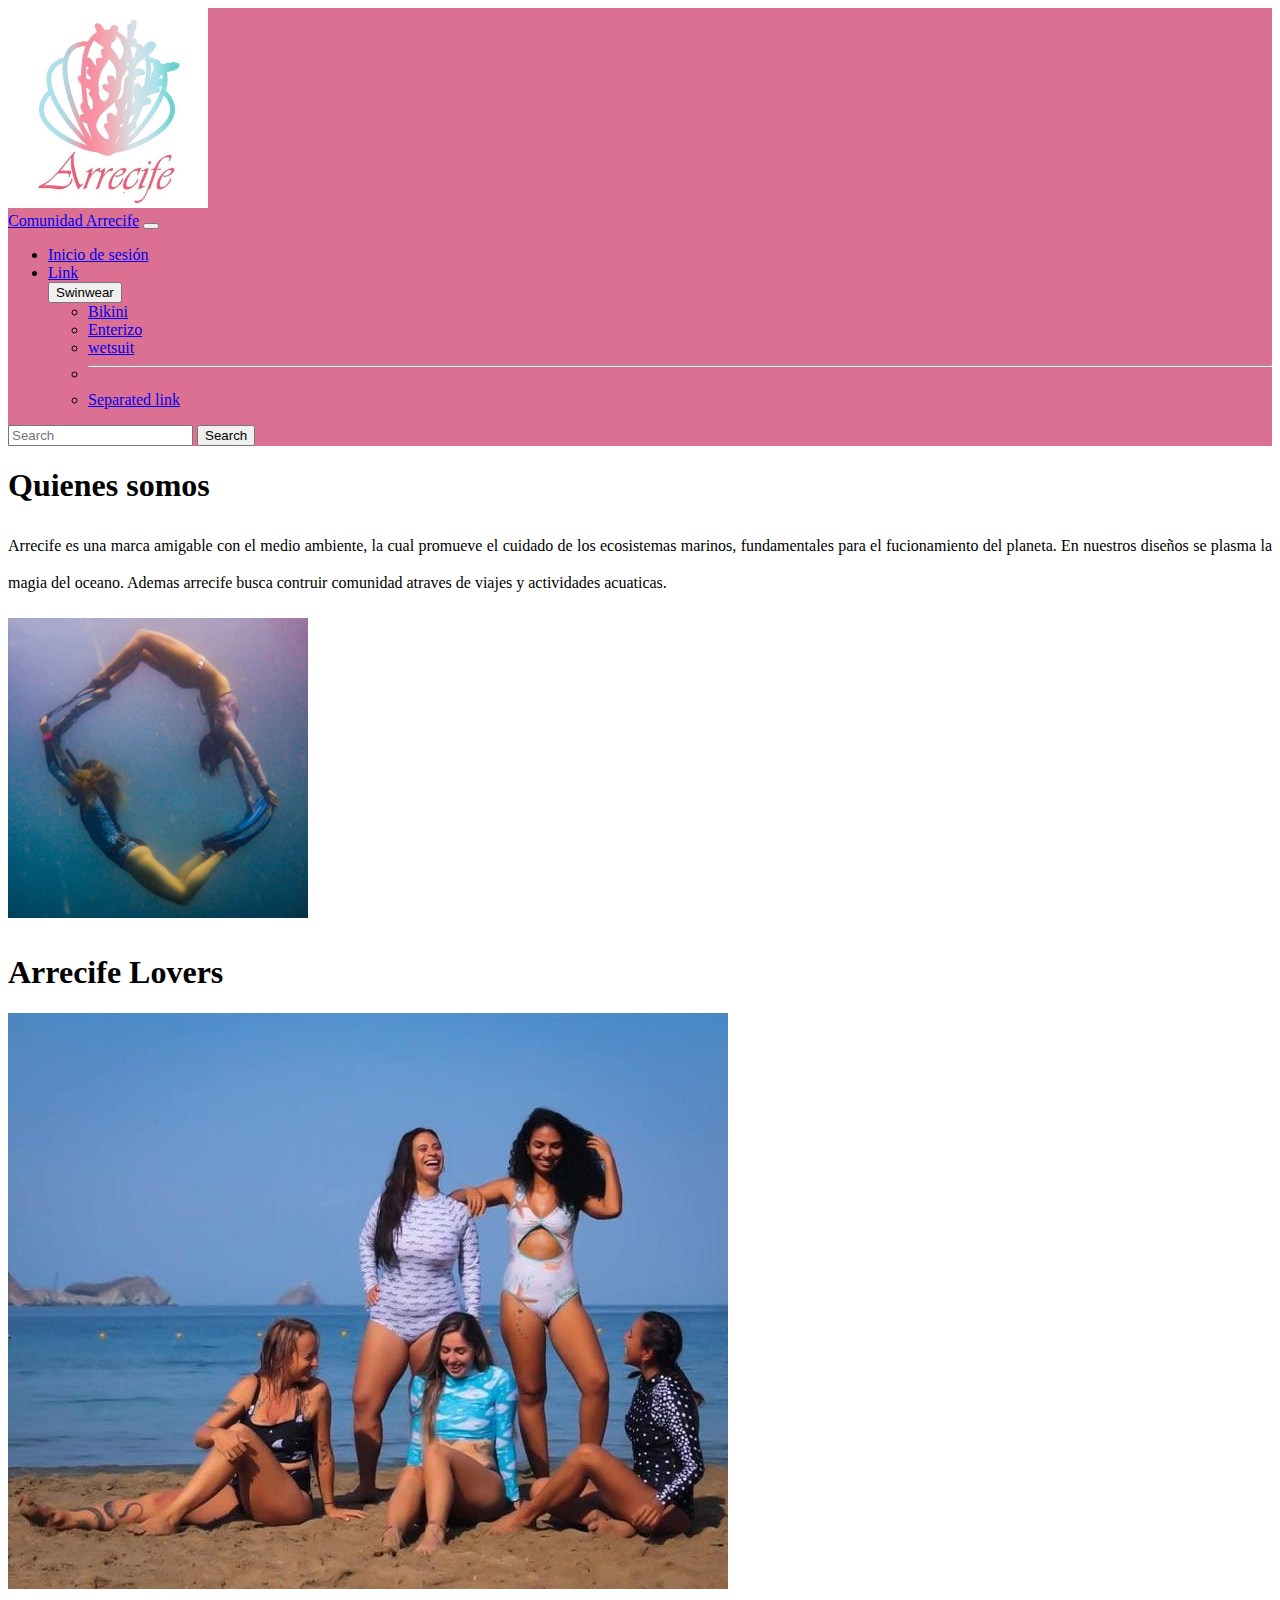
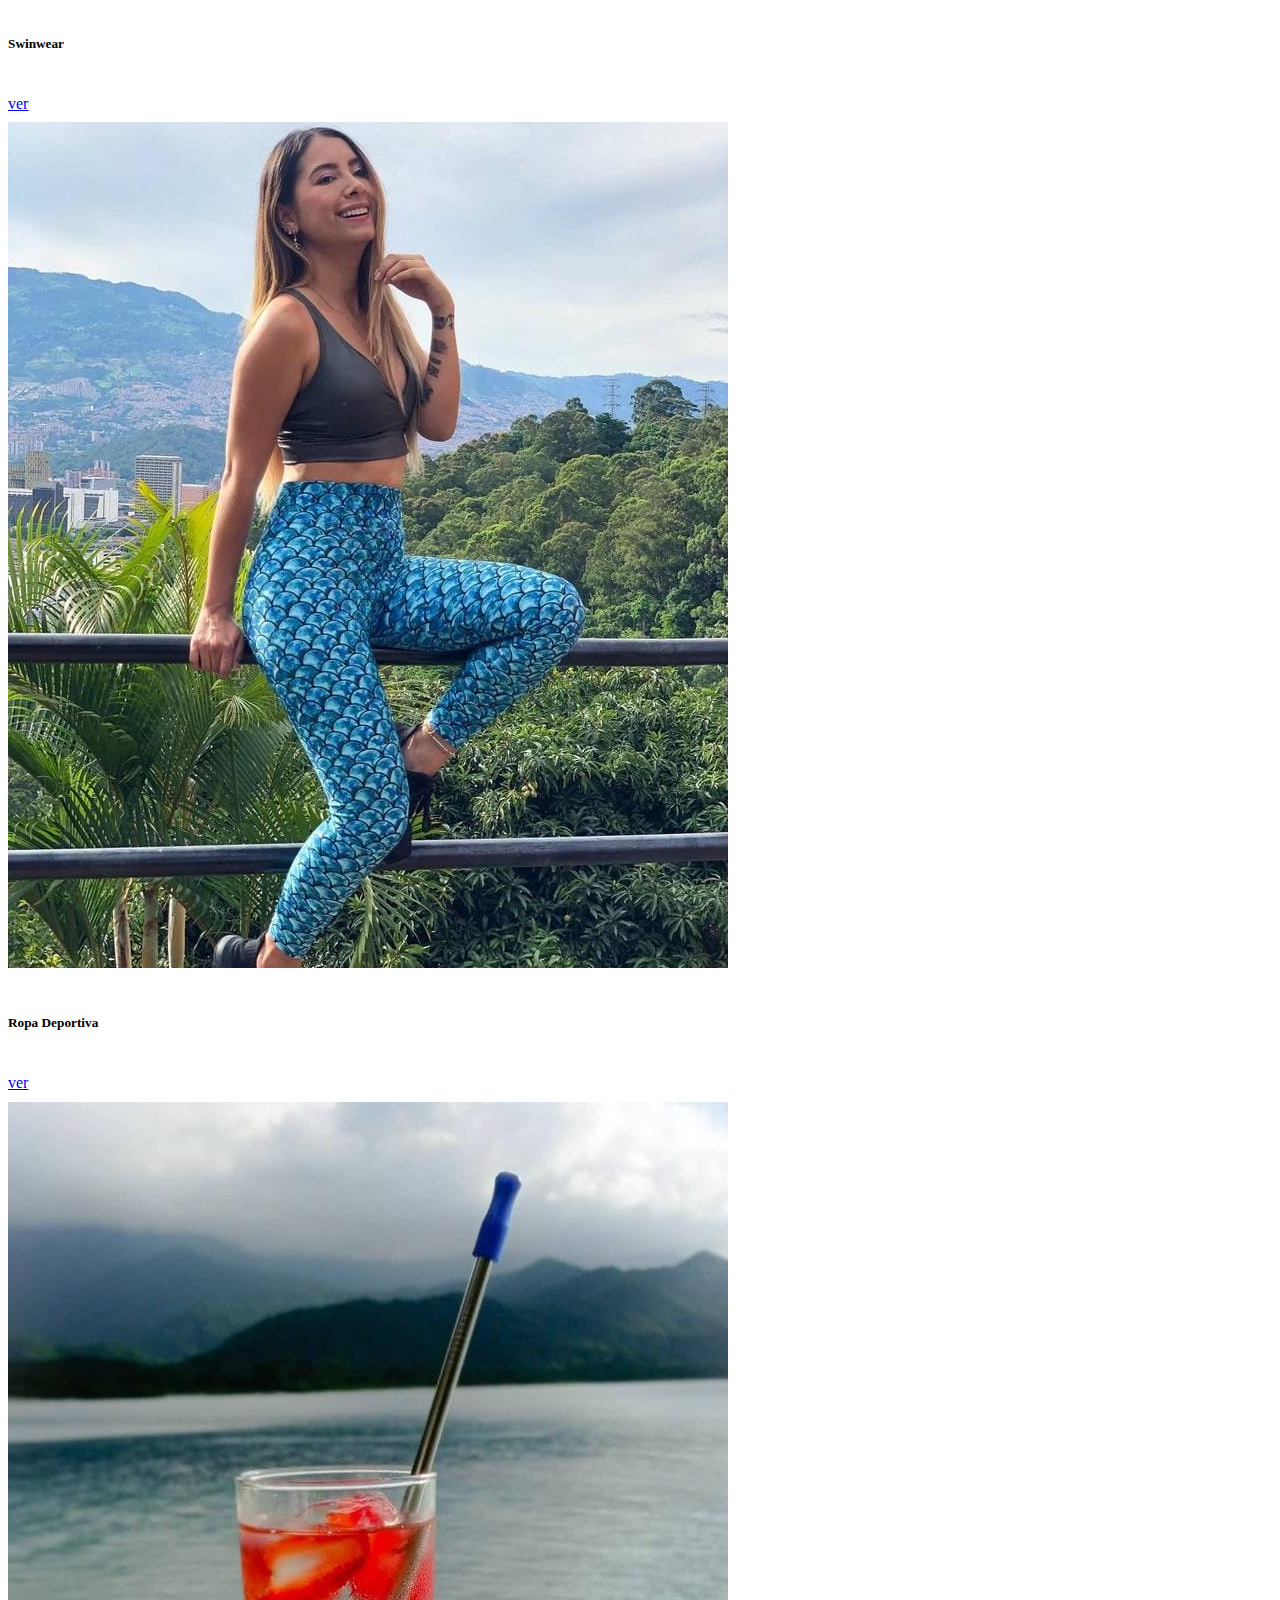
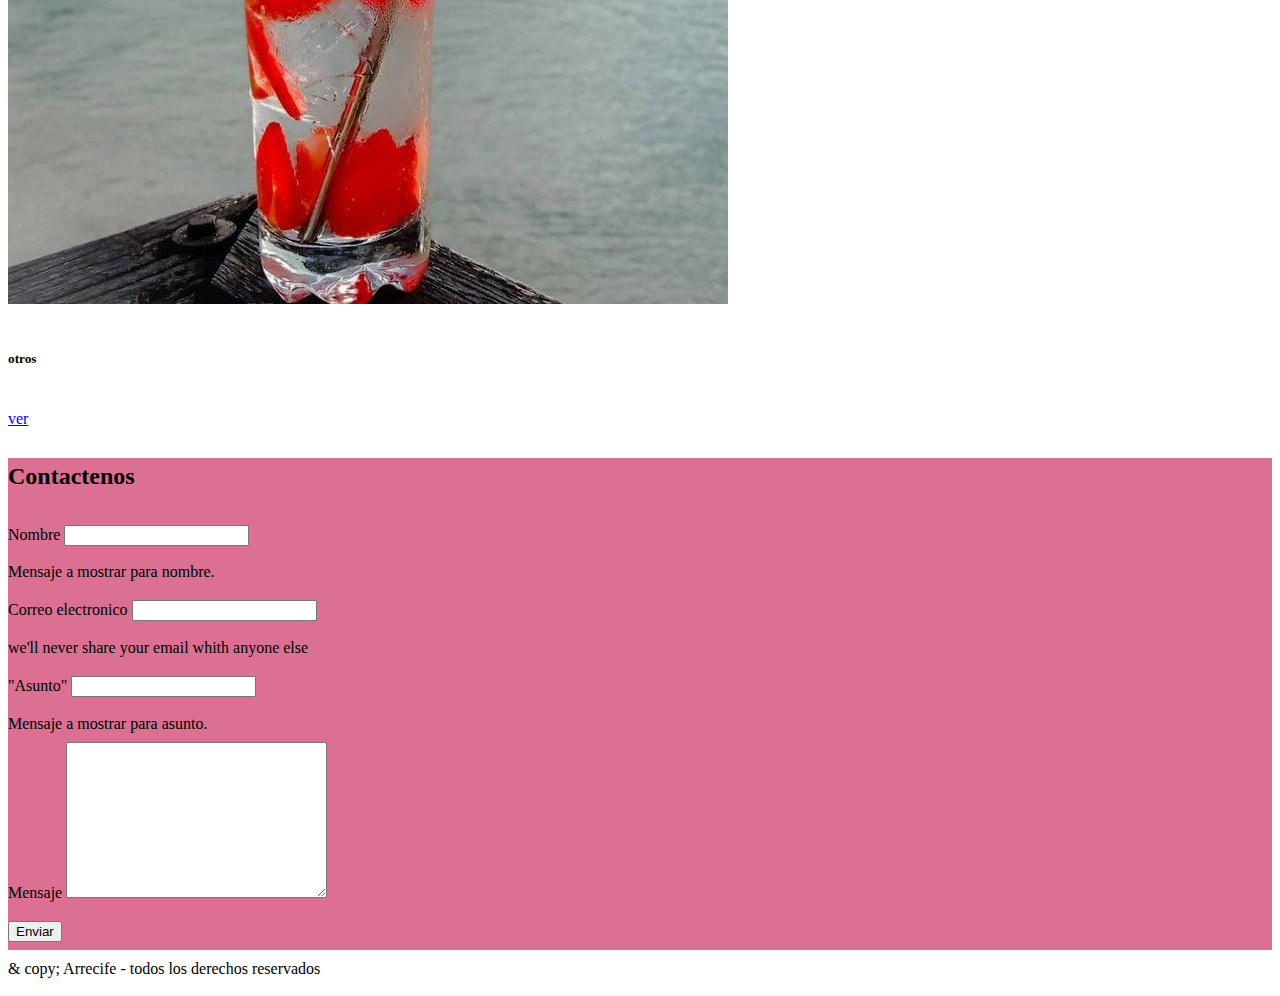
<file: index.html>
<!DOCTYPE html>
<html lang="en">
<head>
  <meta charset="UTF-8">
  <meta name="viewport" content="width=device-width, initial-scale=1.0">
  <title>Arrecife Lovers</title>
  <link href="https://cdn.jsdelivr.net/npm/bootstrap@5.3.2/dist/css/bootstrap.min.css" rel="stylesheet" integrity="sha384-T3c6CoIi6uLrA9TneNEoa7RxnatzjcDSCmG1MXxSR1GAsXEV/Dwwykc2MPK8M2HN" crossorigin="anonymous">
  <link rel="stylesheet" href="style.css">
</head>
<body>
  <header>
    <div class="container">
      <nav class="navbar">
        <div class="container-fluid">
          <a class="navbar-brand" href="#">
            <img src="imagenes/arrecife logo.jpg" alt="logo" width="200" height="200" class="d-inline-block align-text-top">
            
            <div  class="navbar navbar-expand-lg">
              <div class="container-fluid">
                <a class="navbar-brand" href="#">Comunidad Arrecife</a>
                <button class="navbar-toggler" type="button" data-bs-toggle="collapse" data-bs-target="#navbarSupportedContent" aria-controls="navbarSupportedContent" aria-expanded="false" aria-label="Toggle navigation">
                  <span class="navbar-toggler-icon"></span>
                </button>
                <div class="collapse navbar-collapse" id="navbarSupportedContent">
                  <ul class="navbar-nav me-auto mb-2 mb-lg-0">
                    <li class="nav-item">
                      <a class="nav-link active" aria-current="page" href="file:///C:/Arrecife%20lovers%20(sprints%20%231)/login.html">Inicio de sesión</a>
                    </li>
                    <li class="nav-item">
                      <a class="nav-link" href="#">Link</a>
                    </li>
                    <div class="dropdown">
                      <button class="btn btn-secondary dropdown-toggle" type="button" data-bs-toggle="dropdown" aria-expandes="">
                        Swinwear
                      </button>
                      <ul class="dropdown-menu dropdown-menu-dark">
                        <li><a class="dropdown-item active" href="#">Bikini</a></li>
                        <li><a class="dropdown-item" href="#">Enterizo</a></li>
                        <li><a class="dropdown-item" href="#">wetsuit</a></li>
                        <li><hr class="dropdown-divider"></li>
                        <li><a class="dropdown-item" href="#">Separated link</a></li>
                      </ul>
                  </ul>
                  </div>
                  <form class="d-flex" role="search">
                    <input class="form-control me-2" type="search" placeholder="Search" aria-label="Search">
                    <button class="btn btn-outline-success" type="submit">Search</button>
                  </form>
                </div>
              </div>
            </nav>
          </a>
        </div>
      </nav>
    </div>

  </header>
  <section class="nosotros" my-5>
  <h1 class="text-center my-5"> Quienes somos</h1>
  <div class="container">
    <div class="row">
      <div class="col-6">
        <p>Arrecife es una marca amigable con el medio ambiente, la cual promueve el cuidado de los ecosistemas marinos, fundamentales para el fucionamiento del planeta. En nuestros diseños se plasma la magia del oceano.
          Ademas arrecife busca contruir comunidad atraves de viajes y actividades acuaticas.
        </p>
      </div>

        <div class="col-6">
          <img class="img-fluid" src="imagenes/o - copia.jpg" alt="" width="300" height="300" class="d-inline-flex align-text-top">

  </div>
  <section class="nosotros" my-5>
    <h1 class="text-center my-5"> Arrecife Lovers</h1>
    <div class="container">
      <div class="row">
        <div class="col-4">
          <div class="card" >
            <img class="producto-imagen" src="imagenes/traje de baño.jpg" class="card-img-top" alt="">
            <div class="card-body">
              <h5 class="card-title">Swinwear</h5>
      
              <a href="#" class="btn btn-primary">ver</a>
            </div>
          </div>
        </div>
  
          <div class="col-3">
            <div class="card" >
              <img class="producto-imagen" src="imagenes/deportivo.jpg" class="card-img-top" alt="...">
              <div class="card-body">
                <h5 class="card-title">Ropa Deportiva</h5>
            
                <a href="#" class="btn btn-primary">ver</a>
              </div>
            </div>
            
          </div>
          <div class="col-3">
            <div class="card" >
              <img class="producto-imagen" src="imagenes/cosas.jpg" class="card-img-top" alt="...">
              <div class="card-body">
                <h5 class="card-title">otros</h5>
                <a href="#" class="btn btn-primary">ver</a>
              </div>
            </div>

          </div>
</section>
<section class="contactenos py-5">
  <h2 class="text-center">Contactenos</h2>
  <div class="container"> 
  <form class="row">
    <div class="mb-3 col 4">
      <label for="Nombre" class="form-label">Nombre</label>
      <input type="text" class="form-control" id="Nombre" aria-describedby="Nombre">
      <div id="Nombre" class="form-text">Mensaje a mostrar para nombre.</div>
    </div>
    <div class="mb-3 col-4">
      <label for="exampleInputPassword1" class="form-label">Correo electronico</label>
      <input type="email" class="form-control" id="exampleInputEmail1"
      aria-describedby="EmailHelp">
      <div id="EmailHelp" class="form-text">we'll never share your email whith anyone else</div>
    </div>
    <div class="mb-3 col 4">
      <label for="Asunto" class="form-label"> "Asunto" </label>
      <input type="text" class="form-control" id= "Asunto" aria-describedby="asunto">
      <div id="Asunto" class="form-text">Mensaje a mostrar para asunto.</div>
    </div>
    <div class="mb-3 col 12">
      <label for="Mensaje"> Mensaje</label>
      <textarea class="form-control" name="mensaje" id="" cols="30" rows="10"></textarea>
  </div>
    <div class="text-center"><button type="submit" class="btn btn-primary">Enviar</button></div>
    
  </form>
</div>
</section>
<footer class="text-center py-3">
  & copy; Arrecife - todos los derechos reservados

</footer>
    
  
  
</body>
</html>
</file>
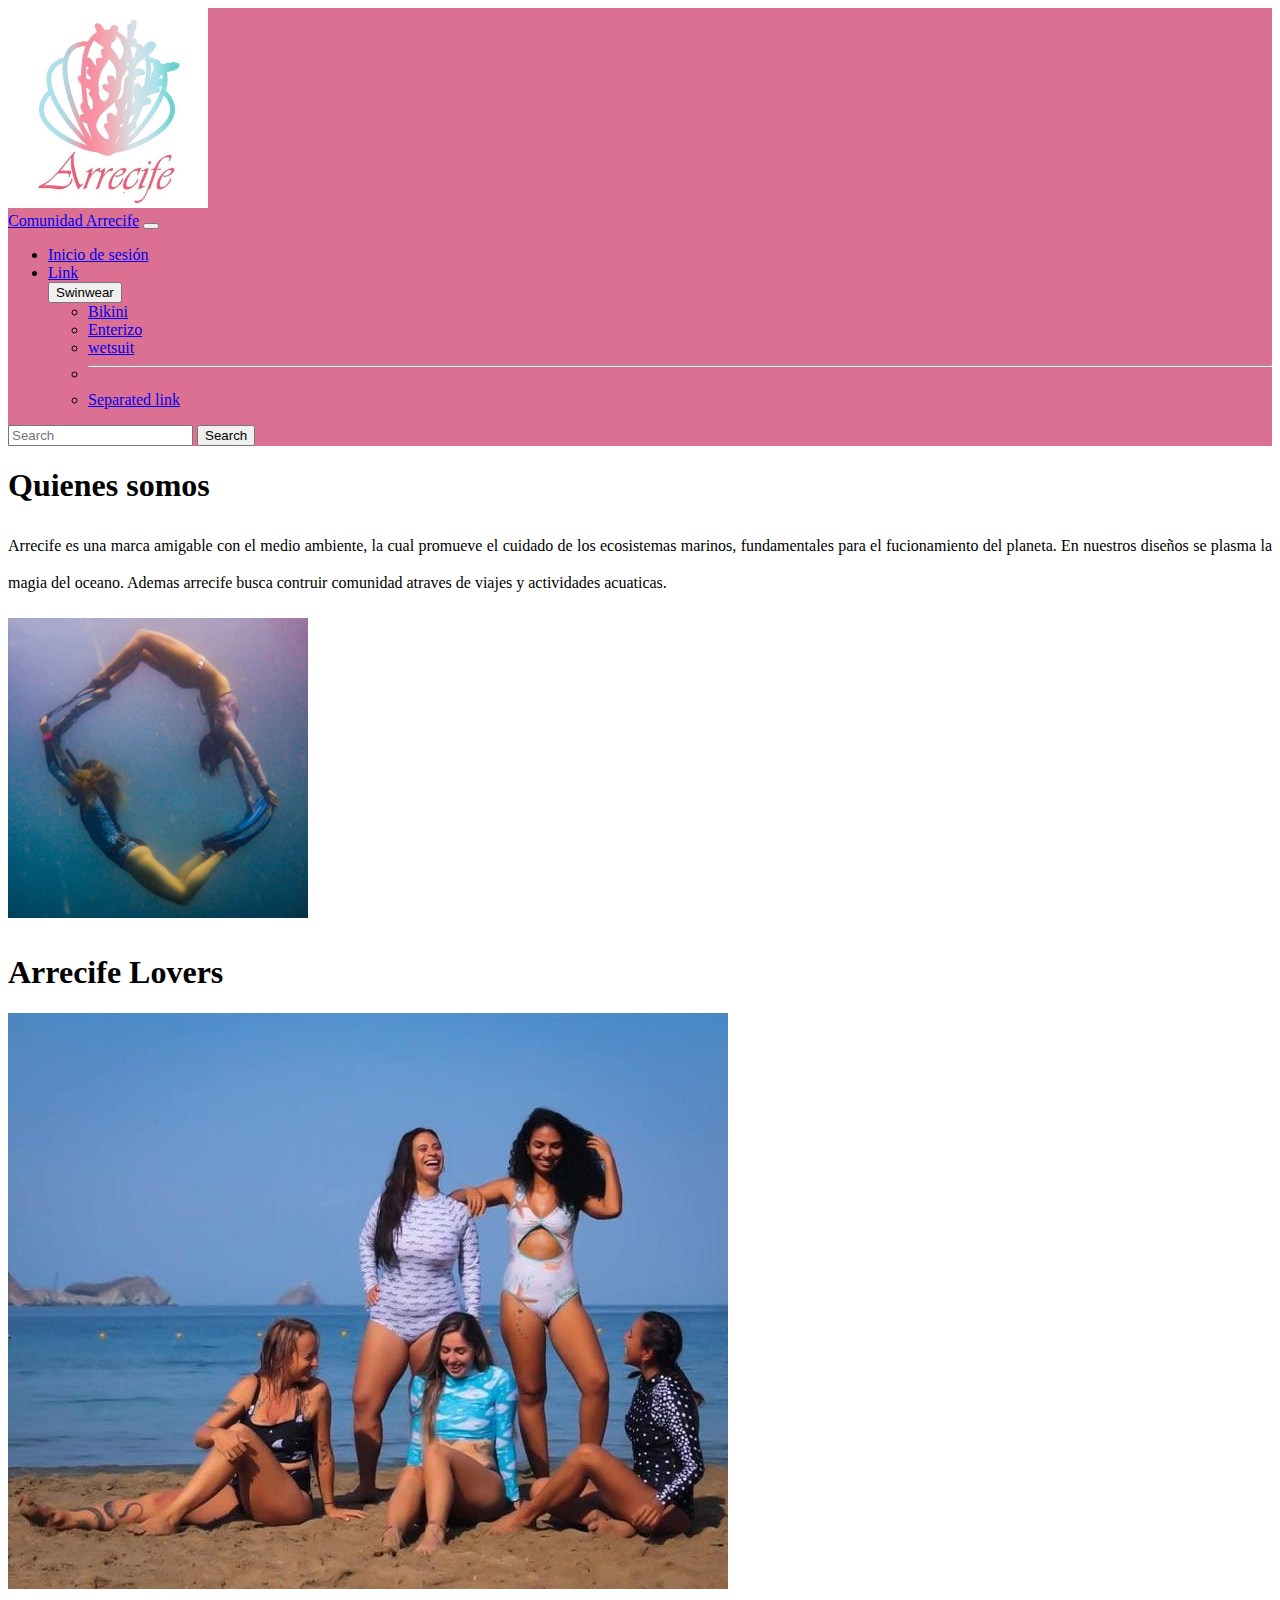
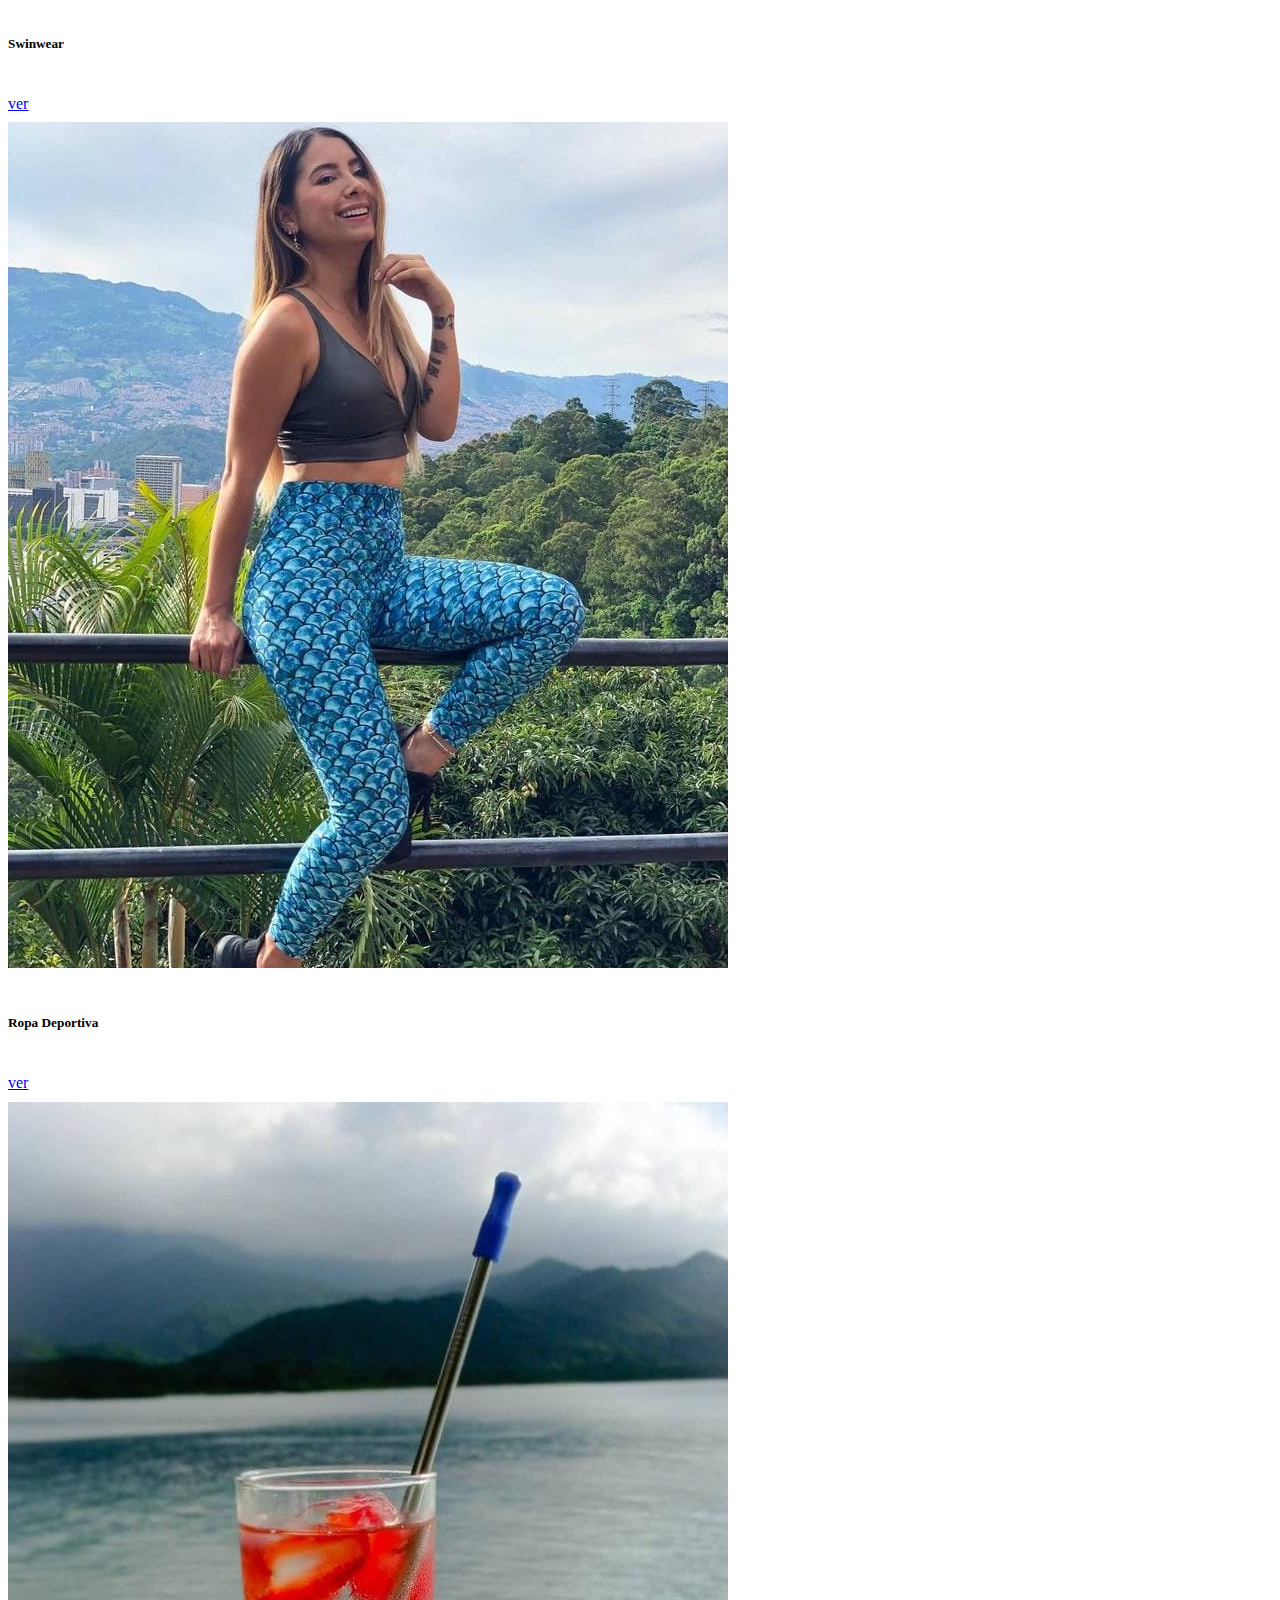
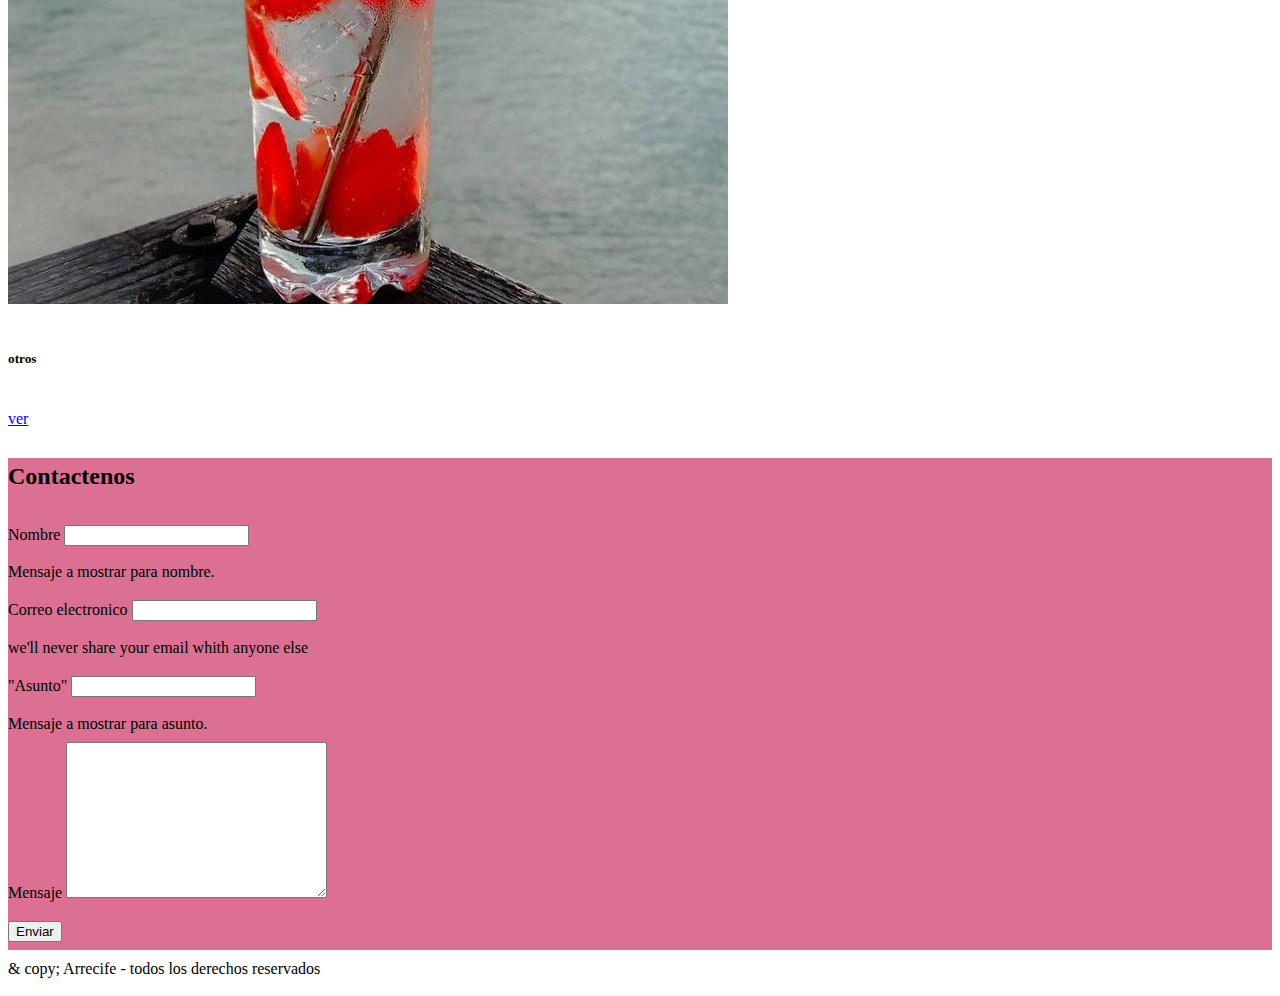
<file: Icetex 2023/index.html>
<!DOCTYPE html>
<html lang="en">
<head>
  <meta charset="UTF-8">
  <meta name="viewport" content="width=device-width, initial-scale=1.0">
  <title>Arrecife Lovers</title>
  <link href="https://cdn.jsdelivr.net/npm/bootstrap@5.3.2/dist/css/bootstrap.min.css" rel="stylesheet" integrity="sha384-T3c6CoIi6uLrA9TneNEoa7RxnatzjcDSCmG1MXxSR1GAsXEV/Dwwykc2MPK8M2HN" crossorigin="anonymous">
  <link rel="stylesheet" href="style.css">
</head>
<body>
  <header>
    <div class="container">
      <nav class="navbar">
        <div class="container-fluid">
          <a class="navbar-brand" href="#">
            <img src="imagenes/arrecife logo.jpg" alt="logo" width="200" height="200" class="d-inline-block align-text-top">
            
            <div  class="navbar navbar-expand-lg">
              <div class="container-fluid">
                <a class="navbar-brand" href="#">Comunidad Arrecife</a>
                <button class="navbar-toggler" type="button" data-bs-toggle="collapse" data-bs-target="#navbarSupportedContent" aria-controls="navbarSupportedContent" aria-expanded="false" aria-label="Toggle navigation">
                  <span class="navbar-toggler-icon"></span>
                </button>
                <div class="collapse navbar-collapse" id="navbarSupportedContent">
                  <ul class="navbar-nav me-auto mb-2 mb-lg-0">
                    <li class="nav-item">
                      <a class="nav-link active" aria-current="page" href="file:///C:/Arrecife%20lovers%20(sprints%20%231)/login.html">Inicio de sesión</a>
                    </li>
                    <li class="nav-item">
                      <a class="nav-link" href="#">Link</a>
                    </li>
                    <div class="dropdown">
                      <button class="btn btn-secondary dropdown-toggle" type="button" data-bs-toggle="dropdown" aria-expandes="">
                        Swinwear
                      </button>
                      <ul class="dropdown-menu dropdown-menu-dark">
                        <li><a class="dropdown-item active" href="#">Bikini</a></li>
                        <li><a class="dropdown-item" href="#">Enterizo</a></li>
                        <li><a class="dropdown-item" href="#">wetsuit</a></li>
                        <li><hr class="dropdown-divider"></li>
                        <li><a class="dropdown-item" href="#">Separated link</a></li>
                      </ul>
                  </ul>
                  </div>
                  <form class="d-flex" role="search">
                    <input class="form-control me-2" type="search" placeholder="Search" aria-label="Search">
                    <button class="btn btn-outline-success" type="submit">Search</button>
                  </form>
                </div>
              </div>
            </nav>
          </a>
        </div>
      </nav>
    </div>

  </header>
  <section class="nosotros" my-5>
  <h1 class="text-center my-5"> Quienes somos</h1>
  <div class="container">
    <div class="row">
      <div class="col-6">
        <p>Arrecife es una marca amigable con el medio ambiente, la cual promueve el cuidado de los ecosistemas marinos, fundamentales para el fucionamiento del planeta. En nuestros diseños se plasma la magia del oceano.
          Ademas arrecife busca contruir comunidad atraves de viajes y actividades acuaticas.
        </p>
      </div>

        <div class="col-6">
          <img class="img-fluid" src="imagenes/o - copia.jpg" alt="" width="300" height="300" class="d-inline-flex align-text-top">

  </div>
  <section class="nosotros" my-5>
    <h1 class="text-center my-5"> Arrecife Lovers</h1>
    <div class="container">
      <div class="row">
        <div class="col-4">
          <div class="card" >
            <img class="producto-imagen" src="imagenes/traje de baño.jpg" class="card-img-top" alt="">
            <div class="card-body">
              <h5 class="card-title">Swinwear</h5>
      
              <a href="#" class="btn btn-primary">ver</a>
            </div>
          </div>
        </div>
  
          <div class="col-3">
            <div class="card" >
              <img class="producto-imagen" src="imagenes/deportivo.jpg" class="card-img-top" alt="...">
              <div class="card-body">
                <h5 class="card-title">Ropa Deportiva</h5>
            
                <a href="#" class="btn btn-primary">ver</a>
              </div>
            </div>
            
          </div>
          <div class="col-3">
            <div class="card" >
              <img class="producto-imagen" src="imagenes/cosas.jpg" class="card-img-top" alt="...">
              <div class="card-body">
                <h5 class="card-title">otros</h5>
                <a href="#" class="btn btn-primary">ver</a>
              </div>
            </div>

          </div>
</section>
<section class="contactenos py-5">
  <h2 class="text-center">Contactenos</h2>
  <div class="container"> 
  <form class="row">
    <div class="mb-3 col 4">
      <label for="Nombre" class="form-label">Nombre</label>
      <input type="text" class="form-control" id="Nombre" aria-describedby="Nombre">
      <div id="Nombre" class="form-text">Mensaje a mostrar para nombre.</div>
    </div>
    <div class="mb-3 col-4">
      <label for="exampleInputPassword1" class="form-label">Correo electronico</label>
      <input type="email" class="form-control" id="exampleInputEmail1"
      aria-describedby="EmailHelp">
      <div id="EmailHelp" class="form-text">we'll never share your email whith anyone else</div>
    </div>
    <div class="mb-3 col 4">
      <label for="Asunto" class="form-label"> "Asunto" </label>
      <input type="text" class="form-control" id= "Asunto" aria-describedby="asunto">
      <div id="Asunto" class="form-text">Mensaje a mostrar para asunto.</div>
    </div>
    <div class="mb-3 col 12">
      <label for="Mensaje"> Mensaje</label>
      <textarea class="form-control" name="mensaje" id="" cols="30" rows="10"></textarea>
  </div>
    <div class="text-center"><button type="submit" class="btn btn-primary">Enviar</button></div>
    
  </form>
</div>
</section>
<footer class="text-center py-3">
  & copy; Arrecife - todos los derechos reservados

</footer>
    
  
  
</body>
</html>
</file>
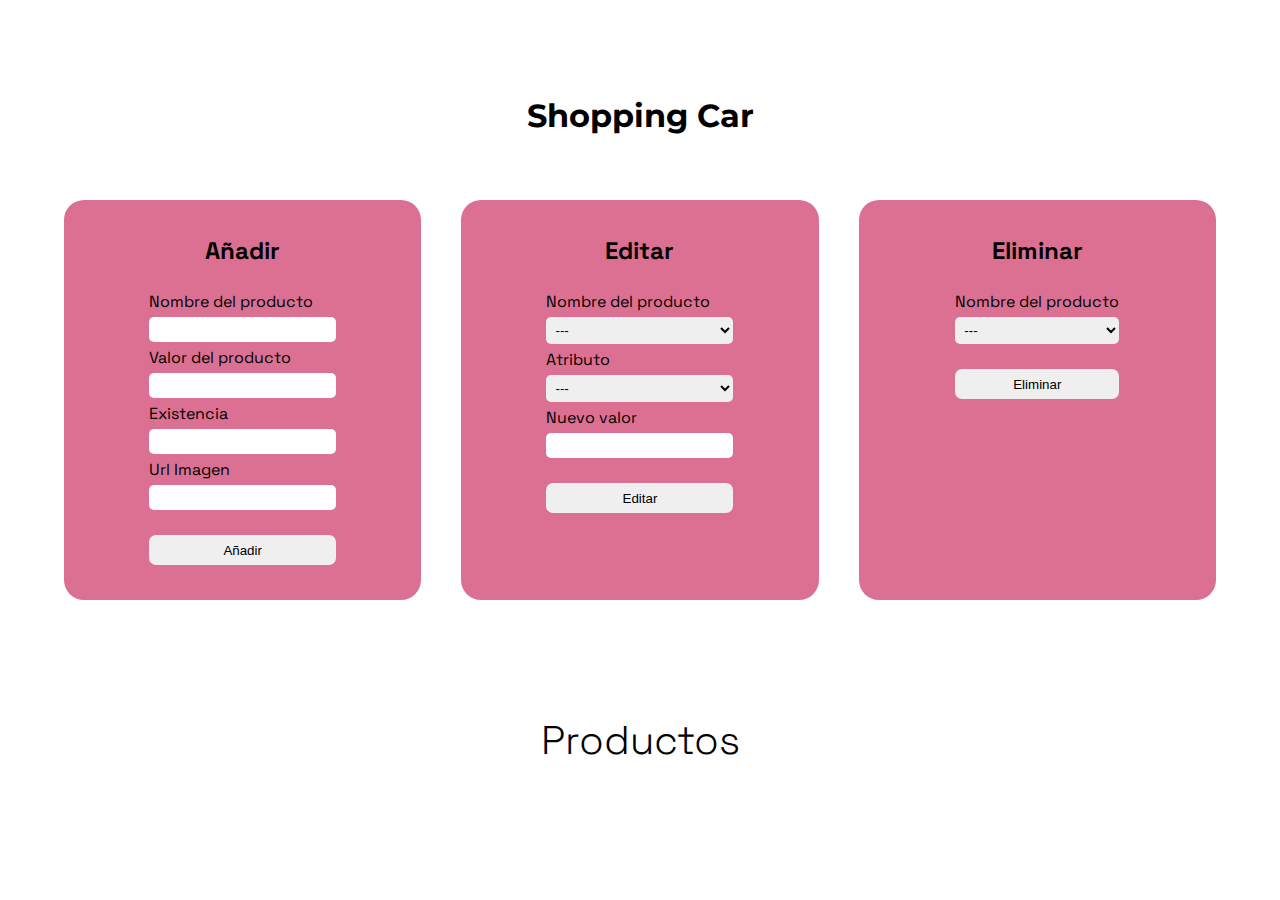
<file: gestioninventario.html>
<!DOCTYPE html>
<html lang="en">

<head>
    <meta charset="UTF-8">
    <meta http-equiv="X-UA-Compatible" content="IE=edge">
    <meta name="viewport" content="width=device-width, initial-scale=1.0">
    <title>Carrito</title>

    <link rel="stylesheet" href="gestioninventario.css">

    <link rel="preconnect" href="https://fonts.googleapis.com">
    <link rel="preconnect" href="https://fonts.googleapis.com">
    <link rel="preconnect" href="https://fonts.gstatic.com" crossorigin>
    <link href="https://fonts.googleapis.com/css2?family=Space+Grotesk:wght@400;500;600;700&display=swap"
        rel="stylesheet">
    <link rel="preconnect" href="https://fonts.googleapis.com">
    <link rel="preconnect" href="https://fonts.gstatic.com" crossorigin>
    <link href="https://fonts.googleapis.com/css2?family=Montserrat:wght@300;400;500;600;700&display=swap"
        rel="stylesheet">
</head>

<body>
    <header id="header">
        <h1>Shopping Car</h1>
    </header>

    <main>
        <div class="contenedor">
            <!-- Añadir -->
            <div class="añadir">
                <h2>Añadir</h2>
                <form>
                    <label>Nombre del producto</label>
                    <input type="text" id="productoAñadir" name="nombreDelProducto">

                    <label>Valor del producto</label>
                    <input type="number" id="valorAñadir">

                    <label>Existencia</label>
                    <input type="number" id="existenciaAñadir">

                    <label>Url Imagen</label>
                    <input type="text" id="ImagenAñadir">

                    <input class="button" type="button" id="botonAñadir" value="Añadir">
                </form>
            </div>
            <!-- Editar -->
            <div class="editar">
                <h2>Editar</h2>
                <form>
                    <label>Nombre del producto</label>
                    <select id="productoEditar">
                        <option value="">---</option>
                    </select>

                    <label>Atributo</label>
                    <select id="atributoEditar">
                        <option value="">---</option>
                    </select>

                    <label>Nuevo valor</label>
                    <input type="text" id="nuevoAtributo">

                    <input class="button" type="button" id="botonEditar" value="Editar">
                </form>
            </div>

            <!-- Eliminar -->
            <div class="eliminar">
                <h2>Eliminar</h2>

                <form>
                    <label>Nombre del producto</label>
                    <select id="productoEliminar">
                        <option value="">---</option>
                    </select>
                    <input class="button" type="button" id="botonEliminar" value="Eliminar">
                </form>
            </div>
        </div>

        <!-- Mostrar el mensaje -->
        <div class="contenedorMensaje">
            <div id="mensaje"></div>
        </div>

        <!-- Productos -->
        <div class="contenedorProductos">
            <h2>Productos</h2>
            <div class="mostrarProductos" id="mostrarProductos">
                
            </div>
        </div>
        </div>
    </main>

    <script src="gestion.inventario.js"></script>
    <script src="swimsuits.js"></script>
</body>

</html>
</file>
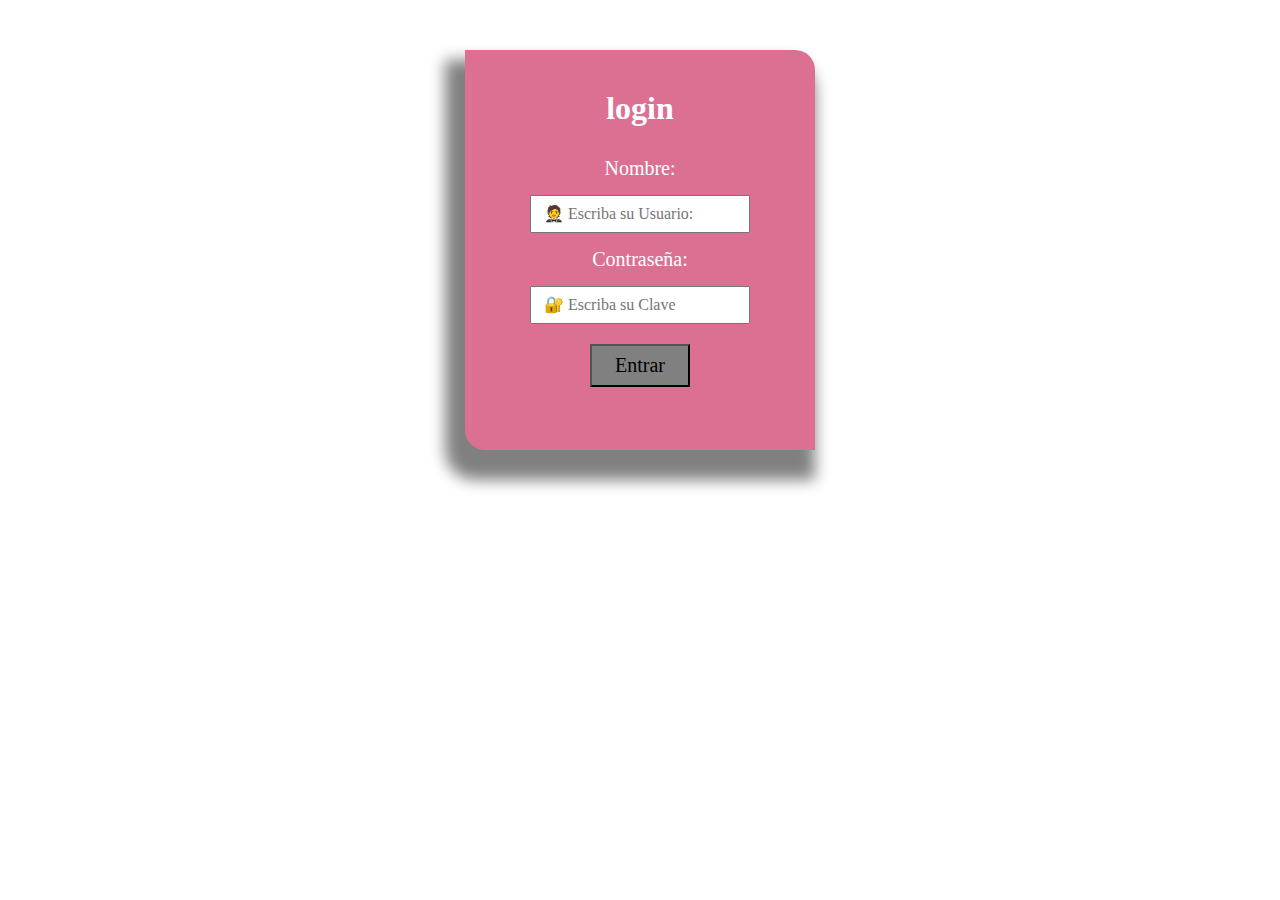
<file: login.html>
<!DOCTYPE html>
<html lang="en">
<head>
    <meta charset="UTF-8">
    <meta name="viewport" content="width=device-width, initial-scale=1.0">
    <title>Document</title>
    <link rel="stylesheet" href="stylelogin.css">
    <script src="login.js"></script>
</head>
<body>
    <form action="" method="">

        <h1>login</h1>
        
        <label for="">Nombre: </label>
        <input type="text"  placeholder=   " &#129333; Escriba su Usuario: " id="usuario">
        
        <label for="">Contraseña: </label>
        <input type="password" placeholder= " &#128272; Escriba su Clave" id="pass">
        
        <input type="button" value="Entrar" onclick="login()">
        
        </form>
        
        
    
</body>
</html>
<script src="login.js"></script>
</file>
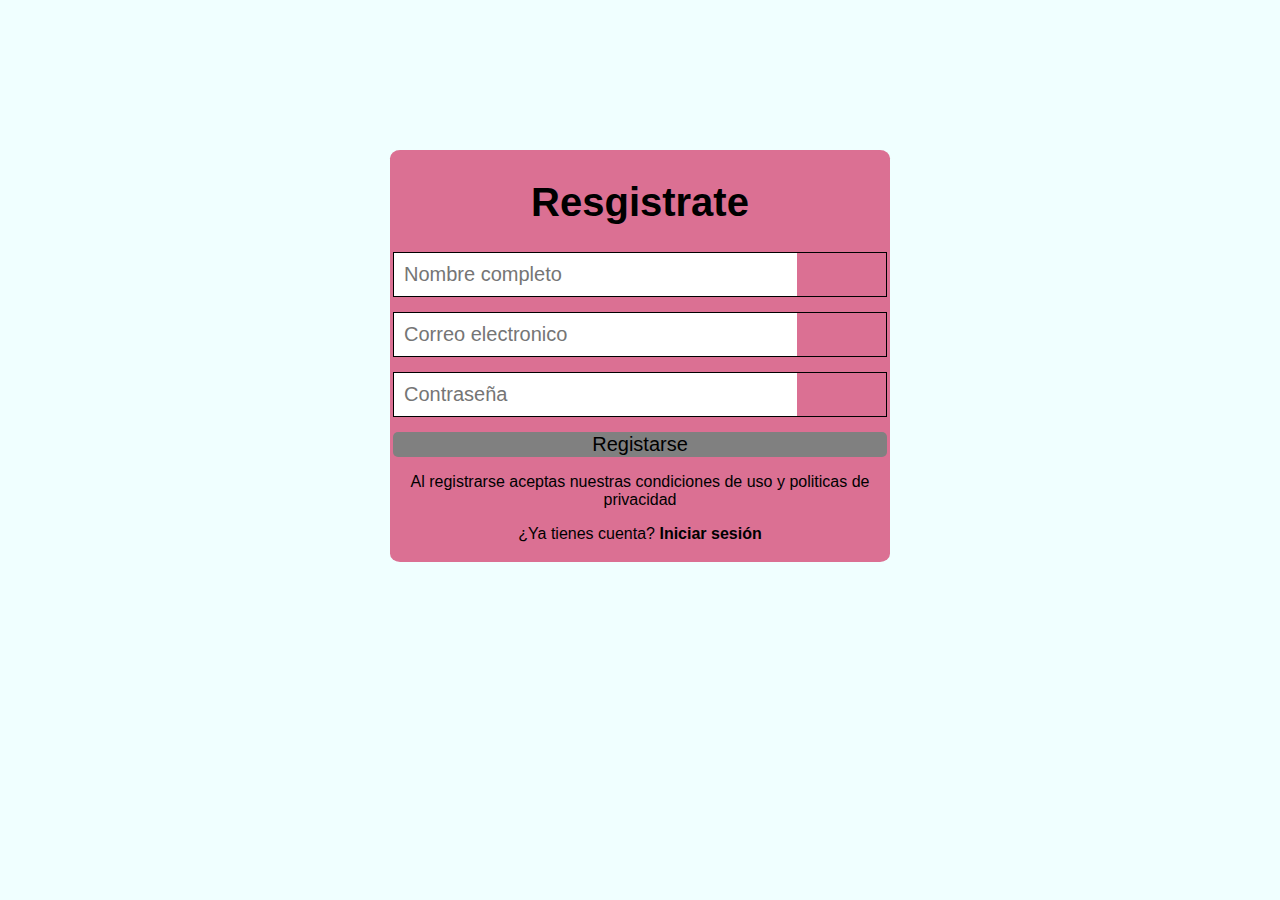
<file: logup.html>
<!DOCTYPE html>
<html lang="en">
<head>
  <meta charset="UTF-8">
  <meta name="viewport" content="width=device-width, initial-scale=1.0">
  <title>logup</title>
  <link rel="stylesheet" href="stylelogup.css">
  
<body>
  <form class="formulario">
    <h1>Resgistrate</h1>
    <div class="container">
      <div class="input-container">
        <input type="text" placeholder="Nombre completo">

      </div> 
  
      <div class="input-container">
        <input type="text" placeholder="Correo electronico">
 
    </div>
    <div class="input-container">
        <input type="password" placeholder="Contraseña">
      </div>
      <input type="submit" value="Registarse" class="button type=">
    <p> Al registrarse aceptas nuestras condiciones de uso y politicas de privacidad</p>
    <p>¿Ya tienes cuenta?<a class="link" href="file:///C:/Arrecife%20lovers%20(sprints%20%231)/login.html"> Iniciar sesión</a></p>
    </div>

  </form> 
</body>
</html>
</file>
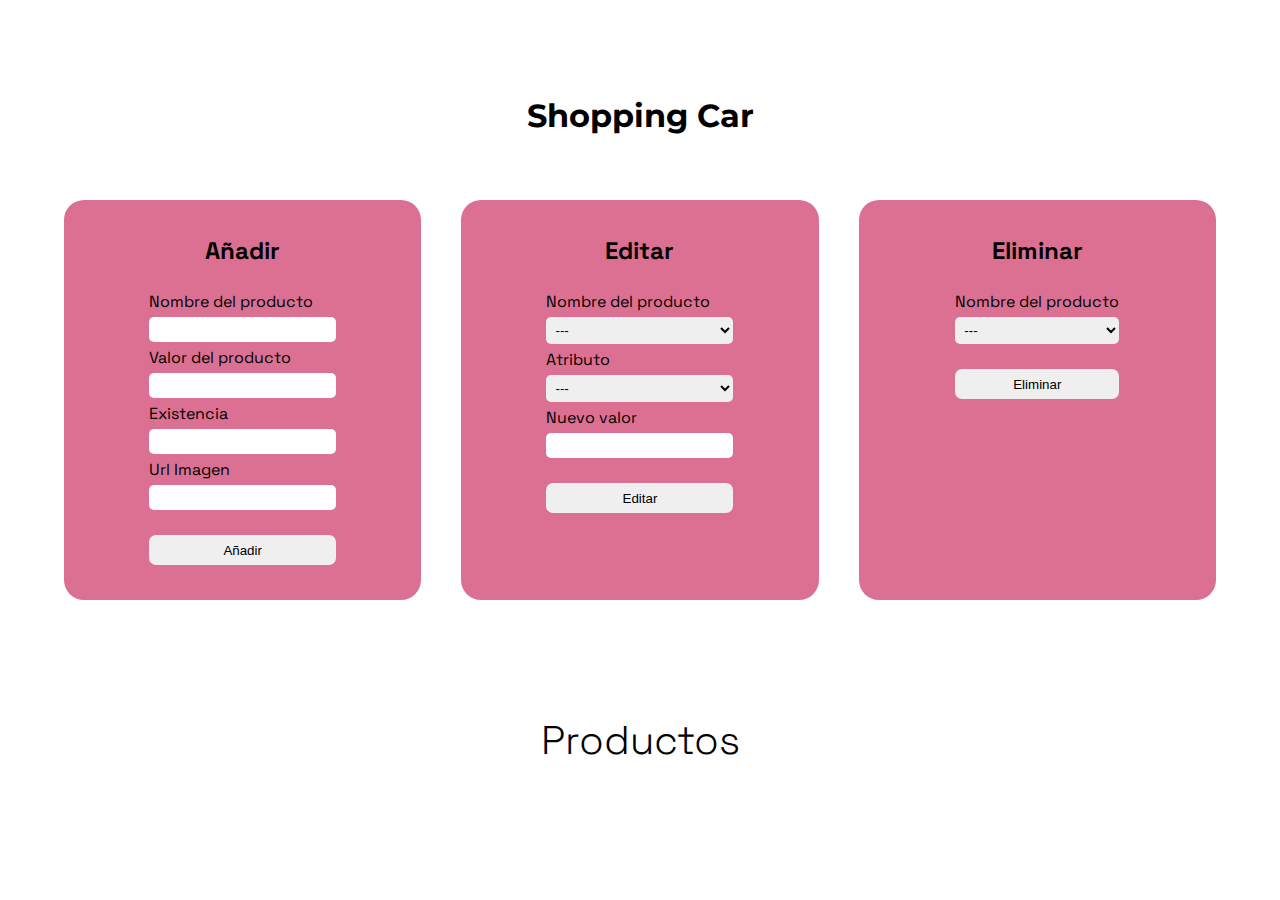
<file: Icetex 2023/gestioninventario.html>
<!DOCTYPE html>
<html lang="en">

<head>
    <meta charset="UTF-8">
    <meta http-equiv="X-UA-Compatible" content="IE=edge">
    <meta name="viewport" content="width=device-width, initial-scale=1.0">
    <title>Carrito</title>

    <link rel="stylesheet" href="gestioninventario.css">

    <link rel="preconnect" href="https://fonts.googleapis.com">
    <link rel="preconnect" href="https://fonts.googleapis.com">
    <link rel="preconnect" href="https://fonts.gstatic.com" crossorigin>
    <link href="https://fonts.googleapis.com/css2?family=Space+Grotesk:wght@400;500;600;700&display=swap"
        rel="stylesheet">
    <link rel="preconnect" href="https://fonts.googleapis.com">
    <link rel="preconnect" href="https://fonts.gstatic.com" crossorigin>
    <link href="https://fonts.googleapis.com/css2?family=Montserrat:wght@300;400;500;600;700&display=swap"
        rel="stylesheet">
</head>

<body>
    <header id="header">
        <h1>Shopping Car</h1>
    </header>

    <main>
        <div class="contenedor">
            <!-- Añadir -->
            <div class="añadir">
                <h2>Añadir</h2>
                <form>
                    <label>Nombre del producto</label>
                    <input type="text" id="productoAñadir" name="nombreDelProducto">

                    <label>Valor del producto</label>
                    <input type="number" id="valorAñadir">

                    <label>Existencia</label>
                    <input type="number" id="existenciaAñadir">

                    <label>Url Imagen</label>
                    <input type="text" id="ImagenAñadir">

                    <input class="button" type="button" id="botonAñadir" value="Añadir">
                </form>
            </div>
            <!-- Editar -->
            <div class="editar">
                <h2>Editar</h2>
                <form>
                    <label>Nombre del producto</label>
                    <select id="productoEditar">
                        <option value="">---</option>
                    </select>

                    <label>Atributo</label>
                    <select id="atributoEditar">
                        <option value="">---</option>
                    </select>

                    <label>Nuevo valor</label>
                    <input type="text" id="nuevoAtributo">

                    <input class="button" type="button" id="botonEditar" value="Editar">
                </form>
            </div>

            <!-- Eliminar -->
            <div class="eliminar">
                <h2>Eliminar</h2>

                <form>
                    <label>Nombre del producto</label>
                    <select id="productoEliminar">
                        <option value="">---</option>
                    </select>
                    <input class="button" type="button" id="botonEliminar" value="Eliminar">
                </form>
            </div>
        </div>

        <!-- Mostrar el mensaje -->
        <div class="contenedorMensaje">
            <div id="mensaje"></div>
        </div>

        <!-- Productos -->
        <div class="contenedorProductos">
            <h2>Productos</h2>
            <div class="mostrarProductos" id="mostrarProductos">
                
            </div>
        </div>
        </div>
    </main>

    <script src="gestion.inventario.js"></script>
    <script src="swimsuits.js"></script>
</body>

</html>
</file>
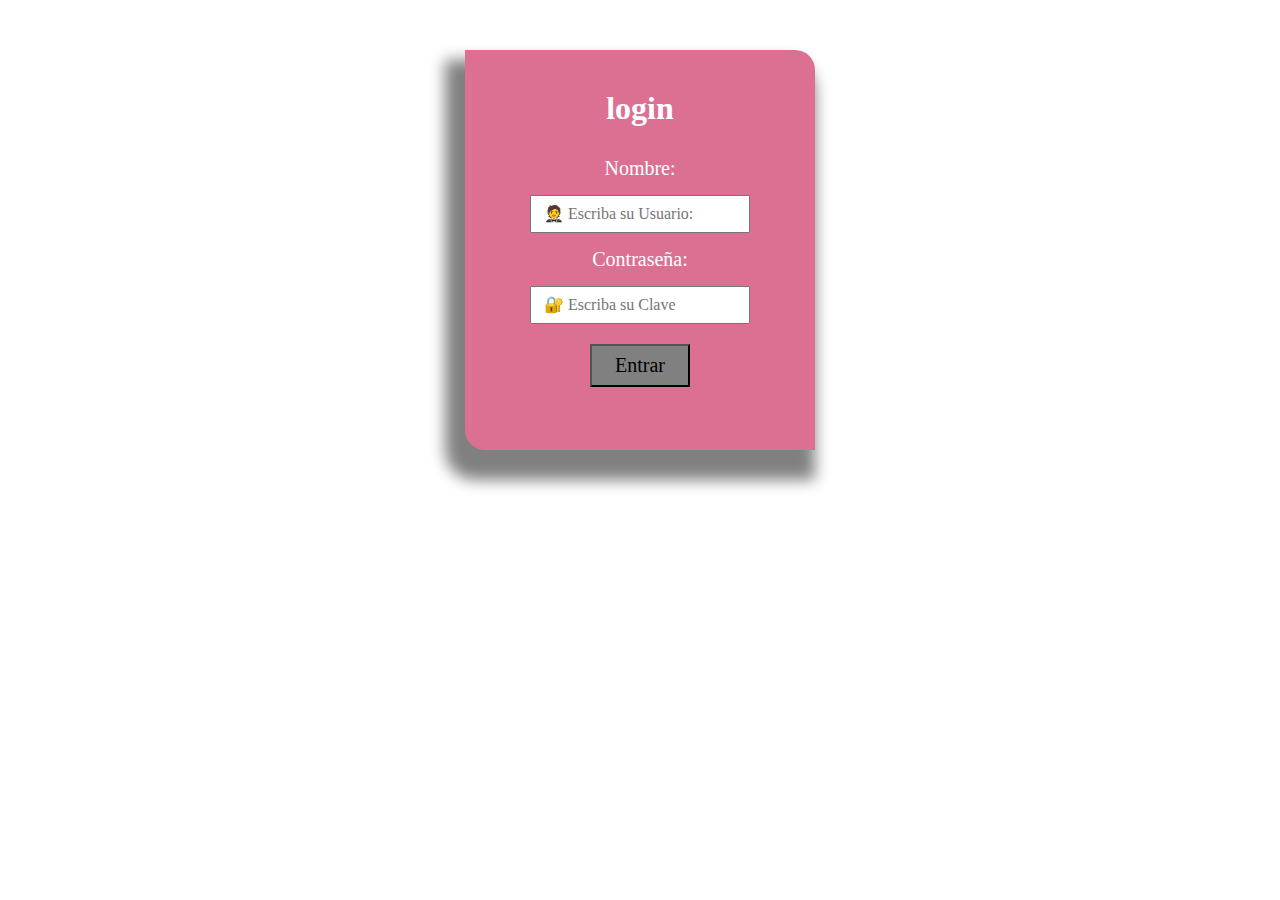
<file: Icetex 2023/login.html>
<!DOCTYPE html>
<html lang="en">
<head>
    <meta charset="UTF-8">
    <meta name="viewport" content="width=device-width, initial-scale=1.0">
    <title>Document</title>
    <link rel="stylesheet" href="stylelogin.css">
    <script src="login.js"></script>
</head>
<body>
    <form action="" method="">

        <h1>login</h1>
        
        <label for="">Nombre: </label>
        <input type="text"  placeholder=   " &#129333; Escriba su Usuario: " id="usuario">
        
        <label for="">Contraseña: </label>
        <input type="password" placeholder= " &#128272; Escriba su Clave" id="pass">
        
        <input type="button" value="Entrar" onclick="login()">
        
        </form>
        
        
    
</body>
</html>
<script src="login.js"></script>
</file>
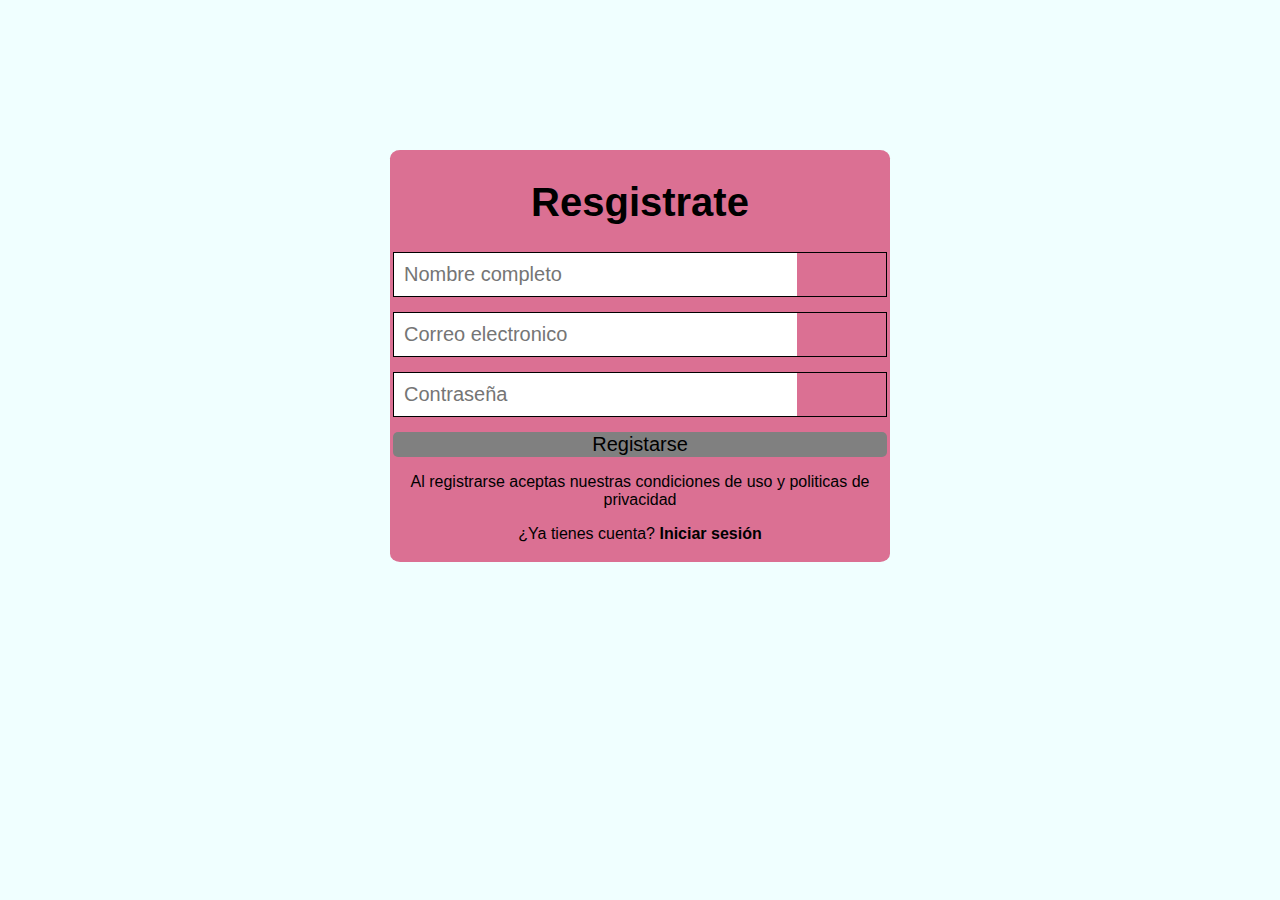
<file: Icetex 2023/logup.html>
<!DOCTYPE html>
<html lang="en">
<head>
  <meta charset="UTF-8">
  <meta name="viewport" content="width=device-width, initial-scale=1.0">
  <title>logup</title>
  <link rel="stylesheet" href="stylelogup.css">
  
<body>
  <form class="formulario">
    <h1>Resgistrate</h1>
    <div class="container">
      <div class="input-container">
        <input type="text" placeholder="Nombre completo">

      </div> 
  
      <div class="input-container">
        <input type="text" placeholder="Correo electronico">
 
    </div>
    <div class="input-container">
        <input type="password" placeholder="Contraseña">
      </div>
      <input type="submit" value="Registarse" class="button type=">
    <p> Al registrarse aceptas nuestras condiciones de uso y politicas de privacidad</p>
    <p>¿Ya tienes cuenta?<a class="link" href="file:///C:/Arrecife%20lovers%20(sprints%20%231)/login.html"> Iniciar sesión</a></p>
    </div>

  </form> 
</body>
</html>
</file>
<file: style.css>
header{
    background-color: palevioletred;
    
}
.nosotros{
    text-align: justify;
    line-height: 1cm
}



.contactenos{
    margin: auto;
    background-color: palevioletred;
}
</file>
<file: Icetex 2023/style.css>
header{
    background-color: palevioletred;
    
}
.nosotros{
    text-align: justify;
    line-height: 1cm
}



.contactenos{
    margin: auto;
    background-color: palevioletred;
}
</file>
<file: gestioninventario.css>
* {
    margin: 0;
    padding: 0;
    box-sizing: border-box;
    color: black;
}

body {
    font-family: 'Space Grotesk', sans-serif;
    background-color: white;
    padding-top: 80px;
}

h1 {
    font-family: 'Montserrat', sans-serif;
    text-align: center;
    margin: 30px 0px;
}

img {
    width: 320px;
    height: 340px;
    object-fit: cover;
    border-radius: 20px 20px 0px 0px;
}

header {
    display: flex;
    align-items: center;
    justify-content: center;
    gap: 15%;
    height: 70px;

    width: 100%;
}

.contenedor {
    display: flex;
    justify-content: space-between;
    align-items: flex-start;
    margin: 50px auto 45px auto;
    width: 90%;
    flex-wrap: wrap;
    gap: 40px;
}

.contenedor>div {
    display: flex;
    align-items: center;
    justify-content: flex-start;
    background-color: palevioletred;
    height: 400px;
    width: 400px;
    border-radius: 20px;
    flex-direction: column;
    padding-top: 35px;
    gap: 25px;
    flex: 1 1 300px;
}

.contenedor>div>form {
    display: flex;
    flex-direction: column;
    gap: 5px;
}

.contenedor>div>form>input,
select {
    border-radius: 5px;
    border: none;
    padding: 5px;
    color: black;
}
option{
    color: black;
}

.contenedor .button {
    margin-top: 20px;
    height: 30px;
    border-radius: 7px;
    border: none;
    color: black;
}

.contenedorProductos h2 {
    text-align: center;
    padding-bottom: 20px;
    font-weight: 300;
    font-size: 40px;
}

.mostrarProductos {
    width: 90%;
    margin: auto;
    display: flex;
    justify-content: center;
    gap: 50px;
    margin-bottom: 100px;
    flex-wrap: wrap;
}

.mostrarProductos>div {
    box-shadow: 0px 0px 5px 0px rgba(0, 0, 0, 0.75);
    background-color: #2D4263;
    border-radius: 20px;
}

.informacion {
    height: 150px;
    display: flex;
    justify-content: center;
    align-items: center;
    flex-direction: column;
    gap: 15px;
}

.informacion>p:first-child {
    font-family: 'Montserrat', sans-serif;
    font-size: 25px;
    font-weight: 300;
}

.informacion .precio {
    font-size: 20px;
    font-weight: 500;
}


.contenedorMensaje {
    display: flex;
    justify-content: center;
    width: 100%;
    margin-left: auto;
    height: 70px;
}

.repetidoError,
.realizado,
.llenarCampos,
.noExsiteError {
    margin: 15px 0px;
}

.llenarCampos::after,
.noExsiteError::after,
.repetidoError::after,
.realizado::after {
    background-color: red;
    font-size: 17px;
    padding: 10px;
    border-radius: 10px;
}

.realizado::after {
    content: 'Realizado';
    background-color: green;
}

.repetidoError::after {
    content: 'Este elemento ya existe';
}

.llenarCampos::after {
    content: 'Por favor compruebe que todos los campos estan llenos';
}

.noExsiteError::after {
    content: 'Este elemento no existe';
}
</file>
<file: stylelogin.css>
*{
    margin: 0;
    padding: 0;
    box-sizing: border-box;
    font-family: 'Times New Roman', Times, serif;
    }
    
    form{
    
    padding-top: 20px;
    width: 350px;
    height: 400px;
    background-color: palevioletred;
    
    margin: 50px auto;
    border-top-right-radius: 20px;
    border-bottom-left-radius: 20px;
    box-shadow: -10px 20px 15px 10px gray;
    
    }
    
    h1{
    color: white;
    text-align: center;
    margin-top: 20px;
    margin-bottom: 30px;
    
    }
    
    input{
    
    font-size: 16px;
    padding: 8px;
    display: flex;
    margin: 10px auto;
    
    }
    
    label {
        color: white;
        display: block;
    
       text-align: center;
       margin: 15px;
       
    
    font-size: 20px;
    
    }
    
    input[type="button"]
    {
    
        width: 100px;
        margin-top: 20px;
        font-size: 20px;
        display: block;
        background-color: gray;
    
    }
    
    input[type="button"]:hover
    {
    
        
        background-color: coral;
    
    }
</file>
<file: stylelogup.css>
body {
  font-family: Arial, Helvetica, sans-serif;
  margin: 0;
  background-color: azure;
  background-attachment: fixed;
}
* {
  box-sizing: border-box;

}
.contenedor {
  width: 100%;
  padding: 15px;
}
.formulario{
  background-color: palevioletred;
  margin-top: 150px;
  padding: 3px;
}
h1{
  text-align: center;
  color: black;
  font-size: 40px;
}
input[type="text"],
input[type="password"] {
  font-size: 20px;
  width: 82%;
  padding: 10px;
  border: none;
}
.input-container{
  margin-bottom: 15px;
  border: 1px solid;
}
.button{
  border:none ;
  width: 100%;
  color: black;
  font-size: 20px;
  background-color: gray;
  padding: 15 px 20 px;
  border-radius: 5px;
  cursor: pointer;
}
.button:hover{
  background: cadetblue;
}
p{
  text-align: center;
}
.link{
  text-decoration: none;
  color: black;
  font-weight: 600;
}
link :hover{
  background: cadetblue;


}
   @media(min-width:768px) {

   }

.formulario{
  margin: auto;
  width: 500px;
  margin-top: 150px;
  border-radius: 2%;


  }
</file>
<file: Icetex 2023/gestioninventario.css>
* {
    margin: 0;
    padding: 0;
    box-sizing: border-box;
    color: black;
}

body {
    font-family: 'Space Grotesk', sans-serif;
    background-color: white;
    padding-top: 80px;
}

h1 {
    font-family: 'Montserrat', sans-serif;
    text-align: center;
    margin: 30px 0px;
}

img {
    width: 320px;
    height: 340px;
    object-fit: cover;
    border-radius: 20px 20px 0px 0px;
}

header {
    display: flex;
    align-items: center;
    justify-content: center;
    gap: 15%;
    height: 70px;

    width: 100%;
}

.contenedor {
    display: flex;
    justify-content: space-between;
    align-items: flex-start;
    margin: 50px auto 45px auto;
    width: 90%;
    flex-wrap: wrap;
    gap: 40px;
}

.contenedor>div {
    display: flex;
    align-items: center;
    justify-content: flex-start;
    background-color: palevioletred;
    height: 400px;
    width: 400px;
    border-radius: 20px;
    flex-direction: column;
    padding-top: 35px;
    gap: 25px;
    flex: 1 1 300px;
}

.contenedor>div>form {
    display: flex;
    flex-direction: column;
    gap: 5px;
}

.contenedor>div>form>input,
select {
    border-radius: 5px;
    border: none;
    padding: 5px;
    color: black;
}
option{
    color: black;
}

.contenedor .button {
    margin-top: 20px;
    height: 30px;
    border-radius: 7px;
    border: none;
    color: black;
}

.contenedorProductos h2 {
    text-align: center;
    padding-bottom: 20px;
    font-weight: 300;
    font-size: 40px;
}

.mostrarProductos {
    width: 90%;
    margin: auto;
    display: flex;
    justify-content: center;
    gap: 50px;
    margin-bottom: 100px;
    flex-wrap: wrap;
}

.mostrarProductos>div {
    box-shadow: 0px 0px 5px 0px rgba(0, 0, 0, 0.75);
    background-color: #2D4263;
    border-radius: 20px;
}

.informacion {
    height: 150px;
    display: flex;
    justify-content: center;
    align-items: center;
    flex-direction: column;
    gap: 15px;
}

.informacion>p:first-child {
    font-family: 'Montserrat', sans-serif;
    font-size: 25px;
    font-weight: 300;
}

.informacion .precio {
    font-size: 20px;
    font-weight: 500;
}


.contenedorMensaje {
    display: flex;
    justify-content: center;
    width: 100%;
    margin-left: auto;
    height: 70px;
}

.repetidoError,
.realizado,
.llenarCampos,
.noExsiteError {
    margin: 15px 0px;
}

.llenarCampos::after,
.noExsiteError::after,
.repetidoError::after,
.realizado::after {
    background-color: red;
    font-size: 17px;
    padding: 10px;
    border-radius: 10px;
}

.realizado::after {
    content: 'Realizado';
    background-color: green;
}

.repetidoError::after {
    content: 'Este elemento ya existe';
}

.llenarCampos::after {
    content: 'Por favor compruebe que todos los campos estan llenos';
}

.noExsiteError::after {
    content: 'Este elemento no existe';
}
</file>
<file: Icetex 2023/stylelogin.css>
*{
    margin: 0;
    padding: 0;
    box-sizing: border-box;
    font-family: 'Times New Roman', Times, serif;
    }
    
    form{
    
    padding-top: 20px;
    width: 350px;
    height: 400px;
    background-color: palevioletred;
    
    margin: 50px auto;
    border-top-right-radius: 20px;
    border-bottom-left-radius: 20px;
    box-shadow: -10px 20px 15px 10px gray;
    
    }
    
    h1{
    color: white;
    text-align: center;
    margin-top: 20px;
    margin-bottom: 30px;
    
    }
    
    input{
    
    font-size: 16px;
    padding: 8px;
    display: flex;
    margin: 10px auto;
    
    }
    
    label {
        color: white;
        display: block;
    
       text-align: center;
       margin: 15px;
       
    
    font-size: 20px;
    
    }
    
    input[type="button"]
    {
    
        width: 100px;
        margin-top: 20px;
        font-size: 20px;
        display: block;
        background-color: gray;
    
    }
    
    input[type="button"]:hover
    {
    
        
        background-color: coral;
    
    }
</file>
<file: Icetex 2023/stylelogup.css>
body {
  font-family: Arial, Helvetica, sans-serif;
  margin: 0;
  background-color: azure;
  background-attachment: fixed;
}
* {
  box-sizing: border-box;

}
.contenedor {
  width: 100%;
  padding: 15px;
}
.formulario{
  background-color: palevioletred;
  margin-top: 150px;
  padding: 3px;
}
h1{
  text-align: center;
  color: black;
  font-size: 40px;
}
input[type="text"],
input[type="password"] {
  font-size: 20px;
  width: 82%;
  padding: 10px;
  border: none;
}
.input-container{
  margin-bottom: 15px;
  border: 1px solid;
}
.button{
  border:none ;
  width: 100%;
  color: black;
  font-size: 20px;
  background-color: gray;
  padding: 15 px 20 px;
  border-radius: 5px;
  cursor: pointer;
}
.button:hover{
  background: cadetblue;
}
p{
  text-align: center;
}
.link{
  text-decoration: none;
  color: black;
  font-weight: 600;
}
link :hover{
  background: cadetblue;


}
   @media(min-width:768px) {

   }

.formulario{
  margin: auto;
  width: 500px;
  margin-top: 150px;
  border-radius: 2%;


  }
</file>
